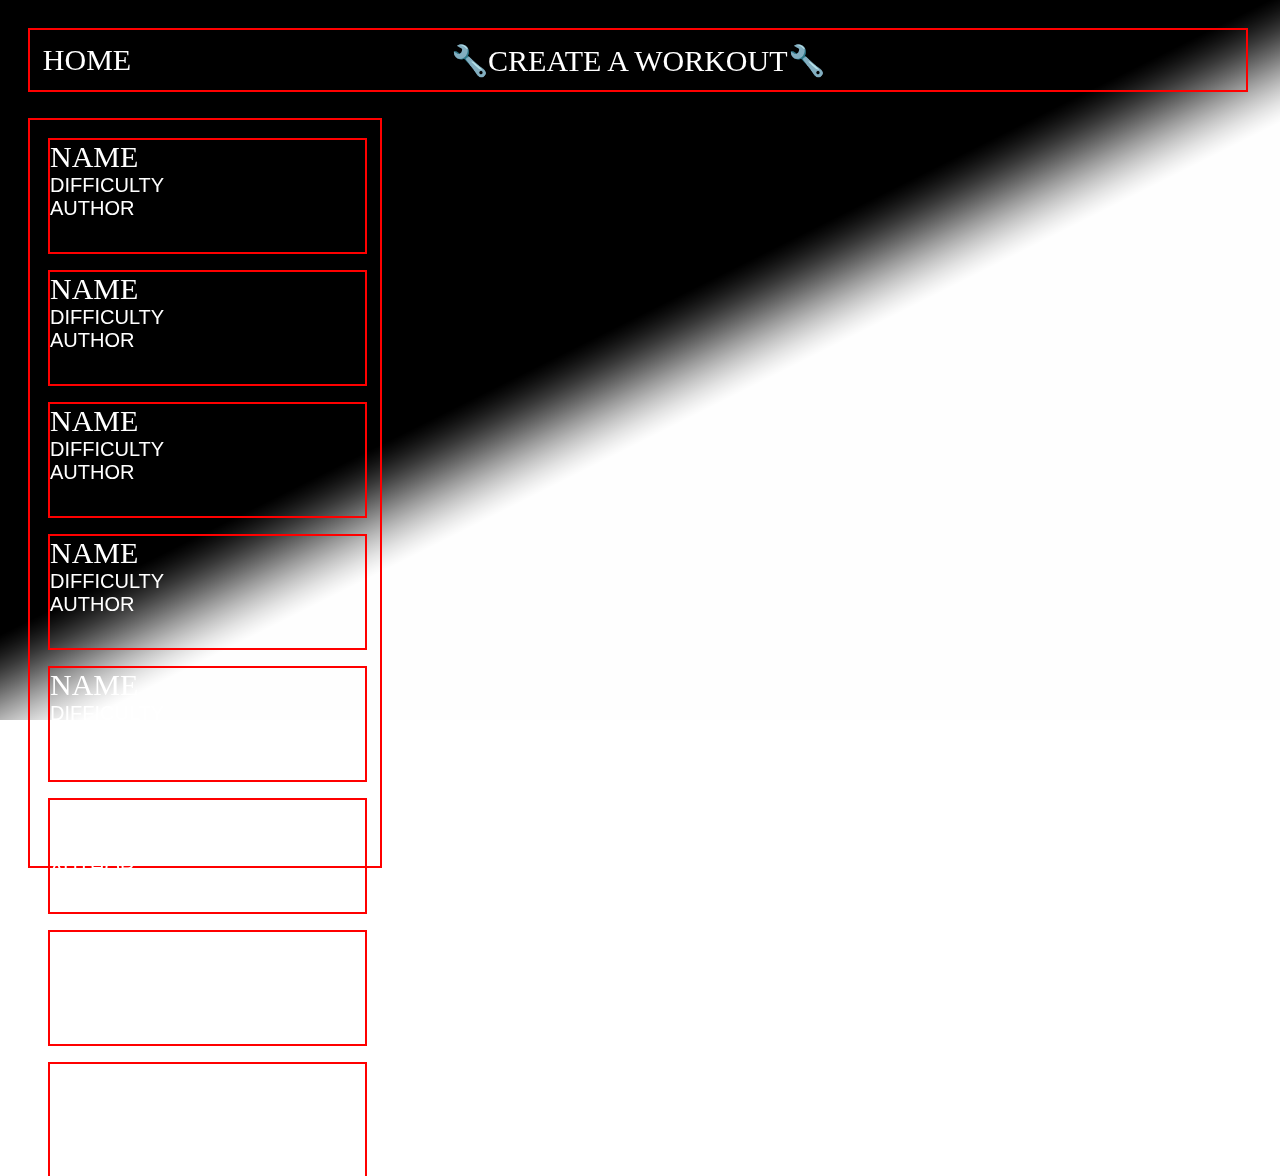
<file: index.html>
<!DOCTYPE html>
<link rel="stylesheet" href="main.css">

<div class="Home">
    <a href="index.html">Home</a>
    <p id="CreateWorkout" class="Center Button" function="show_create_workout_ui">🔧Create a Workout🔧</p>
</div>

<div class="Workouts">
    <div class="Workout Button" function="show_create_workout_ui">
        <p class="Title">Name</p>
        <p class="Metadata">Difficulty</p>
        <p class="Metadata">Author</p>
    </div>
    <div class="Workout Button">
        <p class="Title">Name</p>
        <p class="Metadata">Difficulty</p>
        <p class="Metadata">Author</p>
    </div>
    <div class="Workout Button">
        <p class="Title">Name</p>
        <p class="Metadata">Difficulty</p>
        <p class="Metadata">Author</p>
    </div>
    <div class="Workout Button">
        <p class="Title">Name</p>
        <p class="Metadata">Difficulty</p>
        <p class="Metadata">Author</p>
    </div>
    <div class="Workout Button">
        <p class="Title">Name</p>
        <p class="Metadata">Difficulty</p>
        <p class="Metadata">Author</p>
    </div>
    <div class="Workout Button">
        <p class="Title">Name</p>
        <p class="Metadata">Difficulty</p>
        <p class="Metadata">Author</p>
    </div>
    <div class="Workout Button">
        <p class="Title">Name</p>
        <p class="Metadata">Difficulty</p>
        <p class="Metadata">Author</p>
    </div>
    <div class="Workout Button">
        <p class="Title">Name</p>
        <p class="Metadata">Difficulty</p>
        <p class="Metadata">Author</p>
    </div>
</div>

<script src="script.js"></script>
</file>
<file: main.css>
body {
    background-image: url("Background.png");
    background-size: 100%;
    background-repeat: no-repeat;
    background-attachment: fixed;
}

div.Home {
    width: calc(100% - 90px);
    margin: 0;
    padding: 0;
    outline: 2px solid red;
    font-size: 30px;
    text-transform: uppercase;
    font-family: 'Times New Roman';
    padding: 1%;
    position: fixed;
    top: 30px;
    left: 30px;
    white-space: nowrap;
    color: rgb(255, 255, 255);
}

div.Workouts {
    width: calc(30% - 60px);
    margin: 0;
    padding: 0;
    outline: 2px solid red;
    font-size: 30px;
    text-transform: uppercase;
    padding: 1%;
    position: absolute;
    top: 120px;
    left: 30px;
    white-space: nowrap;
    height: calc(100% - 120px - 60px);
    color: rgb(255, 255, 255);
}

div.Workout {
    position: absolute;
    left: 20px;
    top: 20px;
    height: 15%;
    width: 90%;
    outline: 2px solid red;
}

.Center {
    position: absolute;
    text-align: center;
    left: 50%;
    transform: translateX(-50%);
}

.Button {
    cursor: pointer;
}

.Title {
    font-size: 30px;
    font-family: cursive;
    padding: 0;
    position: absolute;
}

.Metadata {
    font-size: 20px;
    position: absolute;
    font-family: Arial;
}

a {
    text-decoration: none;
    color: rgb(255, 255, 255);
}

p {
    display: inline;
    margin: 0;
    font-family: 'Times New Roman';
}
</file>
